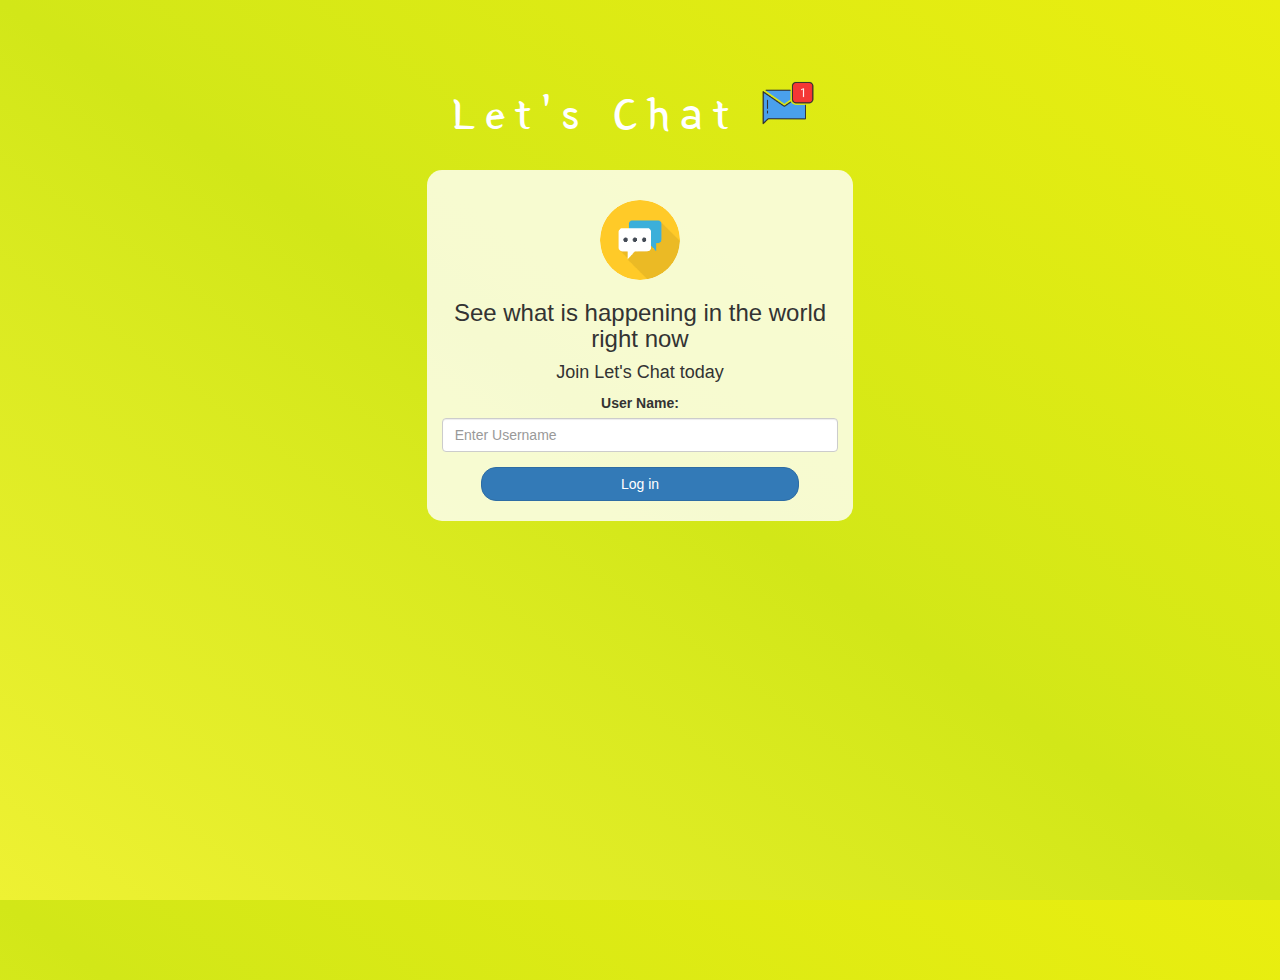
<file: index.html>
<!DOCTYPE html>
<html>

<head>
	<title>Let's Chat</title>
	<link href="https://fonts.googleapis.com/css?family=Yeon+Sung&display=swap" rel="stylesheet">
	<meta name="viewport" content="width=device-width, initial-scale=1">

	<link rel="stylesheet" href="https://maxcdn.bootstrapcdn.com/bootstrap/3.4.0/css/bootstrap.min.css">
	<script src="https://ajax.googleapis.com/ajax/libs/jquery/3.4.1/jquery.min.js"></script>
	<script src="https://maxcdn.bootstrapcdn.com/bootstrap/3.4.0/js/bootstrap.min.js"></script>

	<link rel="stylesheet" type="text/css" href="style.css">
	<script src="main.js"></script>
</head>

<body>
	<center>
		<h1 class="header">
			Let's Chat <sup>
				<img src="m2.png">
			</sup>
		</h1>
		<div class="col-lg-4 col-md-6 col-sm-6 col-xs-11 login_div">
			<img src="logo.png" class="logo">
			<h3>See what is happening in the world right now</h3>
			<h4>Join Let's Chat today</h4>
			<div class="form-group">
				<label>User Name:</label>
				<input type="text" id="username" class="form-control" placeholder="Enter Username">
			</div>
			<button id="login_button" class="btn btn-primary" onclick="adduser()">Log in</button>
			<br><br>
		</div>
	</center>
</body>

</html>
</file>
<file: style.css>
html,
body {
	height: 100%;
	margin: 0;
}

body {
	background-image: linear-gradient(to right top, #eef133, #d2e718, #eaee0f);
}

.header {
	color: white;
	font-family: 'Yeon Sung';
	font-size: 45px;
	letter-spacing: 10px;
	margin-top: 80px;
}

.header img {
	width: 80px;
	margin-left: -15px;
}

.login_div {
	background: rgba(255, 255, 255, 0.8);
	float: none;
	border-radius: 15px;
}

.logo {
	width: 80px;
	margin-top: 30px;
	border-radius: 40px;
}

#login_button {
	width: 80%;
	border-radius: 15px;
}

.room_name {
	cursor: pointer;
	font-size: 20px;
}


#logout {
	font-size: 20px;
	float: right;
}


#output {
	padding: 10px;
	width: 80%;
	background: rgba(255, 255, 255, 0.8);
	border-radius: 15px;
}

.input_div_room_page {
	width: 80%;
}

.input_div label {
	color: white;
	font-size: 20px;
}


.input_div_message_page {
	position: fixed;
	bottom: 0px;
	width: 100%;
	background: rgba(255, 255, 255, 0.8);
}

.input_div_message_page label {
	color: black;
}

.input_div_message_page #msg {
	width: 80%;
}

.input_div_message_page button {
	margin-top: 15px;
	width: 50%;
}

.color_white {
	color: white
}

.user_tick {
	width: 20px;
}

.message_h4 {
	padding-left: 5px;
	color: grey;
}
</file>
